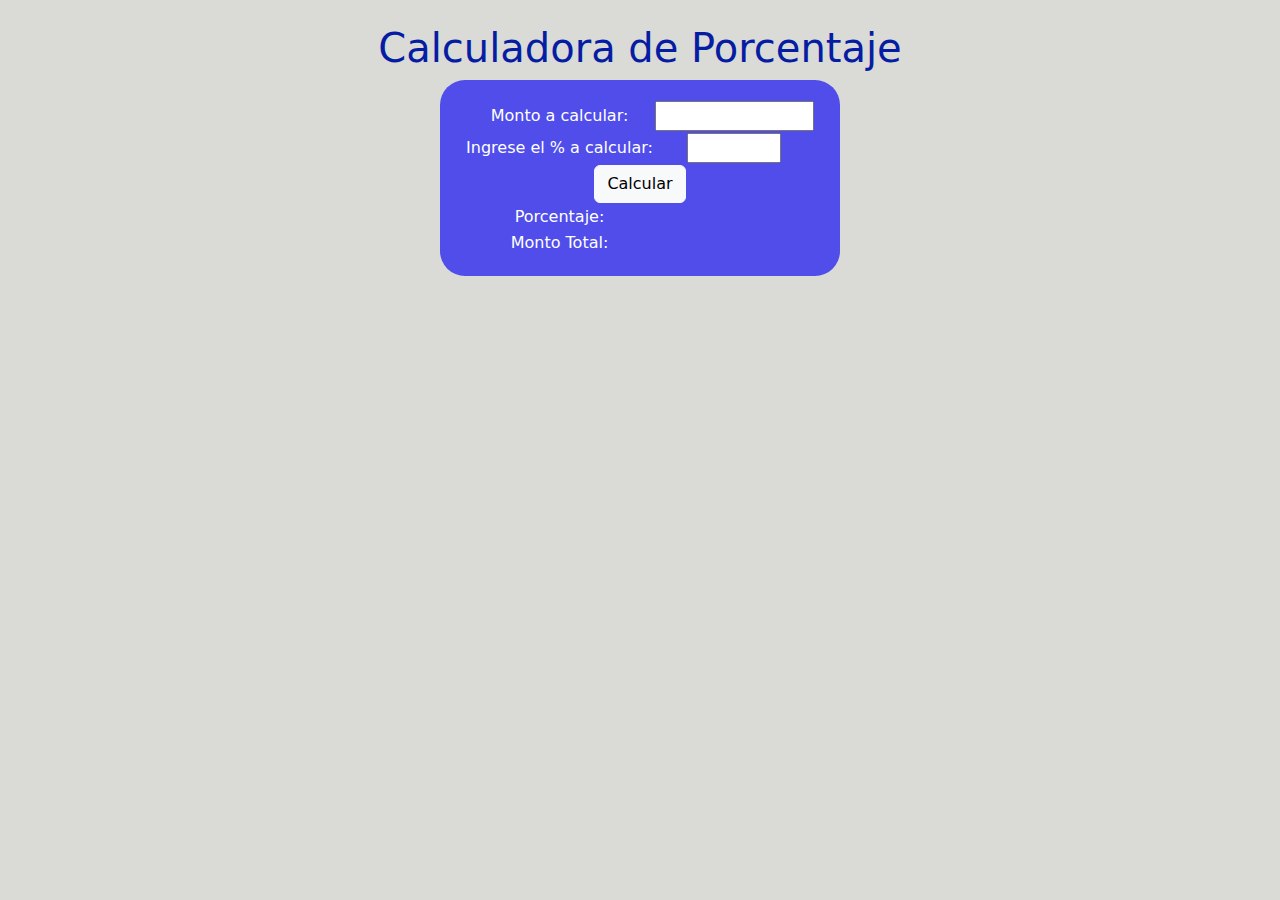
<file: index.html>
<!DOCTYPE html>
<html>

<head>
    <title>App Porcentaje</title>
    <meta charset="UTF-8">
    <meta http-equiv="X-UA-Compatible" content="IE=edge">
    <meta name="viewport" content="width=device-width, initial-scale=1.0">
    <link href="https://cdn.jsdelivr.net/npm/bootstrap@5.3.3/dist/css/bootstrap.min.css" rel="stylesheet"
        integrity="sha384-QWTKZyjpPEjISv5WaRU9OFeRpok6YctnYmDr5pNlyT2bRjXh0JMhjY6hW+ALEwIH" crossorigin="anonymous">
    <link href="style.css" rel="stylesheet">
</head>

<body>
    <br>
    <form name="fvalida">
        <table class="tabla">
            <div class="titulo">
                <h1>Calculadora de Porcentaje</h1>
            </div>
            <tr>
                <td>Monto a calcular:</td>
                <td><input type="text" name="monto" size="14" maxlength="10"></td>
            </tr>
            <tr>
                <td>Ingrese el % a calcular:</td>
                <td>
                    <input type="text" name="metodo" size="6" minlength="1" maxlength="5">
                </td>
            </tr>
            <tr>
                <td colspan="2" align="center">
                    <button type="button" class="btn btn-light" value="Calcula" onclick="calcularV()">Calcular</button>
                </td>
            </tr>
            <tr>
                <td>Porcentaje:</td>
                <td colspan="4" name="fee" id="fee" maxlength="3" minlength="3"></td>
            </tr>
            <tr>
                <td>Monto Total:</td>
                <td colspan="4" name="feetotal" id="total"></td>
            </tr>
        </table>
    </form>
    <script src="app.js"></script>
    <script src="https://cdn.jsdelivr.net/npm/bootstrap@5.3.3/dist/js/bootstrap.bundle.min.js"
        integrity="sha384-YvpcrYf0tY3lHB60NNkmXc5s9fDVZLESaAA55NDzOxhy9GkcIdslK1eN7N6jIeHz"
        crossorigin="anonymous"></script>
</body>

</html>
</file>
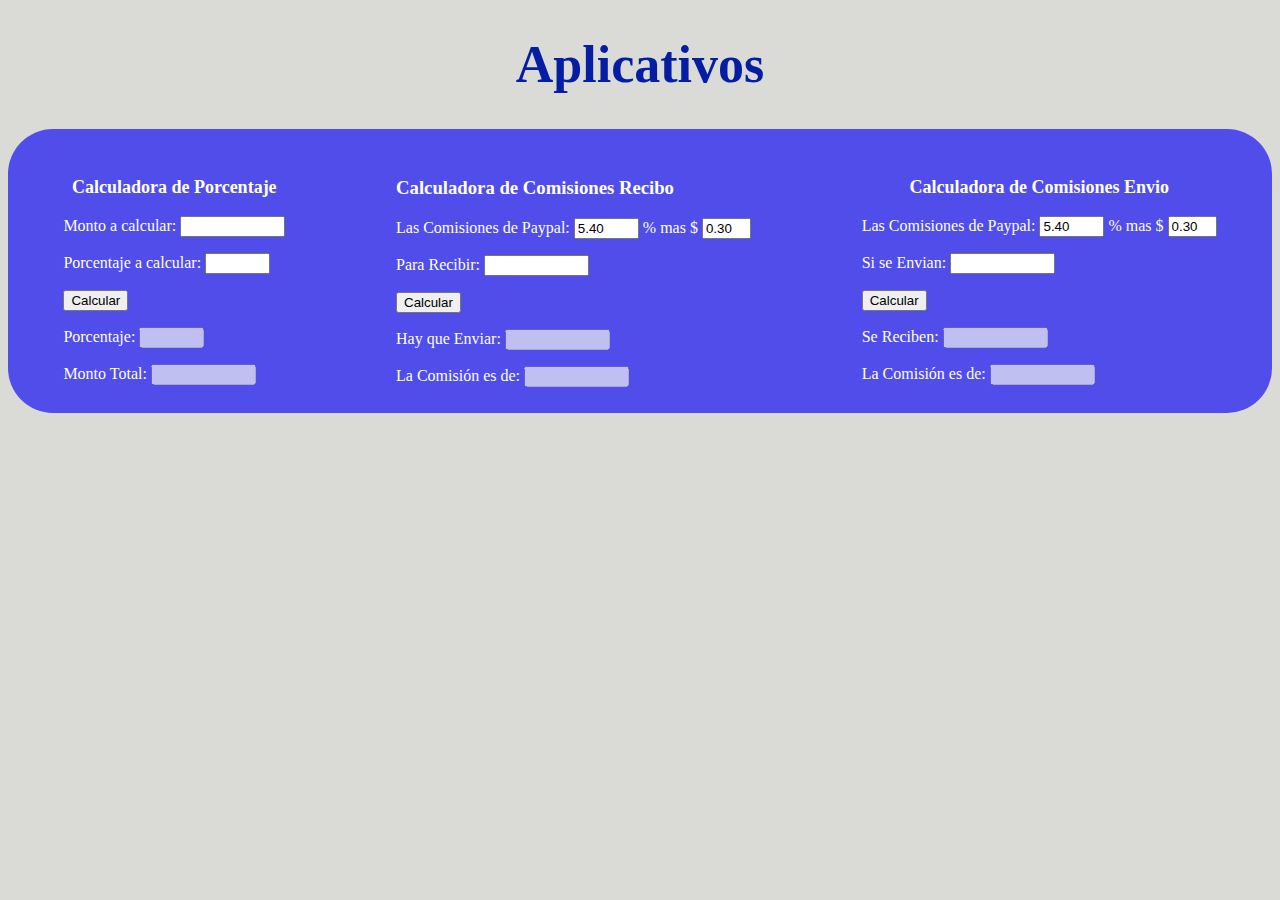
<file: custom.html>
<!DOCTYPE html>
<html>

<head>
  <title>Apps</title>
  <meta charset="UTF-8">
  <meta http-equiv="X-UA-Compatible" content="IE=edge">
  <meta name="viewport" content="width=device-width, initial-scale=1.0">
  <link href="style.css" rel="stylesheet">
</head>

<body>

  <div class="titulo">
      <h1>Aplicativos</h1>
  </div>
  <div class="container">
    <div class="item-1">
        <h3 class="title-calc">
          Calculadora de Porcentaje
        </h3>
        <form name="fvalida">
        <p>
          Monto a calcular: 
          <input type="text" name="monto" size="10" maxlength="15">
        </p>
        <p>
          Porcentaje a calcular: 
          <input type="text" name="metodo" size="5" maxlength="5">
        </p>
        <button type="button" value="calcula" onclick="calculaV1()">
          Calcular
        </button>
        <p>Porcentaje: 
          <input type="text" name="fee" id="fee" size="5" readonly disabled>
        </p> 
        <p>
          Monto Total: 
          <input type="text" name="feetotal" id="total" size="10" readonly disabled>
        </p> 
        </form> 
    </div>
    <div class="item-2">
      <h3 class="titlte-calc">Calculadora de Comisiones Recibo</h3>
      <form name="Pvalida">
        <p>Las Comisiones de Paypal: 
          <input type="text" value="5.40" placeholder="5.40" name="fee1" id="fee1" size="5" maxlength="5"> 
          % mas $ 
          <input type="text" value="0.30" placeholder="0.30" name="fee2" id="fee2" size="3" maxlength="5">
        </p>
        <p>
          Para Recibir: 
          <input type="text" name="montoRecib" id="montoRecib" size="10" maxlength="15">
        </p>
        <button type="button" value="calcula" onclick="calculaV2()">
          Calcular
        </button>
        <p>
          Hay que Enviar: 
          <input type="text" name="montoEnvio" id="montoEnvio" size="10" maxlength="15" readonly disabled>
        </p>
        <p>
          La Comisión es de:
          <input type="text" name="montoFee" id="montoFee" size="10" maxlength="15" readonly disabled>
        </p>
       </form>
    </div>
    <div class="item-3">
      <h3 class="title-calc">Calculadora de Comisiones Envio</h3>
      <form name="evalida">
        <p>Las Comisiones de Paypal: 
          <input type="text" value="5.40" name="fee1" size="5" maxlength="5"> 
          % mas $ 
          <input type="text" value="0.30" name="fee2" size="3" maxlength="5">
        </p>
        <p>
          Si se Envian: 
          <input type="text" name="emonto" size="10" maxlength="15">
        </p>
        <button type="button" value="calcula" onclick="calculaV3()">
          Calcular
        </button>
        <p>
          Se Reciben: 
          <input type="text" name="recib" id="recib" size="10" maxlength="15" readonly disabled>
        </p>
        <p>
          La Comisión es de:
          <input type="text" name="Fee" id="Fee" size="10" maxlength="15" readonly disabled>
        </p>
      </form>
    </div>
  </div>

  
  <script src="app.js"></script>
</body>
</html>
</file>
<file: style.css>
/** Palete COLOR 
#246F98
#3197AC
#CECAB4
#D1B446
**/

body {
  background: rgb(255,255,255);
  background: radial-gradient(circle, rgba(255,255,255,1) 0%, rgba(218,218,215,1) 0%);
}

.titulo {
  text-align: center;
  color: #051da3;
  font-size: 26px;
}

.title-calc {
  display: grid;
  text-align: center;
  color: #ffffff;
  font-size: 18px;
}

.container { 
  background-color: #3835eeda;
  color: #ffffff;
  display: grid;
  grid-template-columns:
   "header header"
   "main main main";
  padding: 10px;
  border-radius: 45px;
  gap: 20px;
}

.item-1 {
  grid-area: main;
  grid-column-start: 1;
  grid-column-end: 1;
  justify-self: center;
}

.item-2 {
  grid-area: main;
  grid-column-start: 2;
  grid-column-end: 2;
  justify-self: center;
}

.item-3 {
  grid-area: main;
  grid-column-start: 3;
  grid-column-end: 3;
  justify-self: center;
}

.tabla {
  display: grid;
  justify-content: center;
  align-items: center;
  margin: 0 auto;
  text-align: center;
  padding: 20px;
  background-color: #3835eeda;
  width: 400px;
  border-radius: 25px;
  color: #ffffff;
}

@media (max-width: 767px) {
  
  .tabla {
    display: grid;
    justify-content: center;
    align-items: center;
    margin: 0 auto;
    text-align: center;
    padding: 20px;
    background-color: #3835eeda;
    width: 365px;
    border-radius: 25px;
    color: #ffffff;
  }
  
  .item-1 {
    grid-area: main;
    grid-column-start: 1;
    grid-column-end: 1;
    grid-row-start: 1;
    grid-row-end: 1;
    justify-self: center;
  }
  
  .item-2 {
    grid-area: main;
    grid-column-start: 1;
    grid-column-end: 1;
    grid-row-start: 2;
    grid-row-end: 2;
    justify-self: center;
  }
  
  .item-3 {
    grid-area: main;
    grid-column-start: 1;
    grid-column-end: 1;
    grid-row-start: 3;
    grid-row-end: 3;
    justify-self: center;
  }
}
</file>
